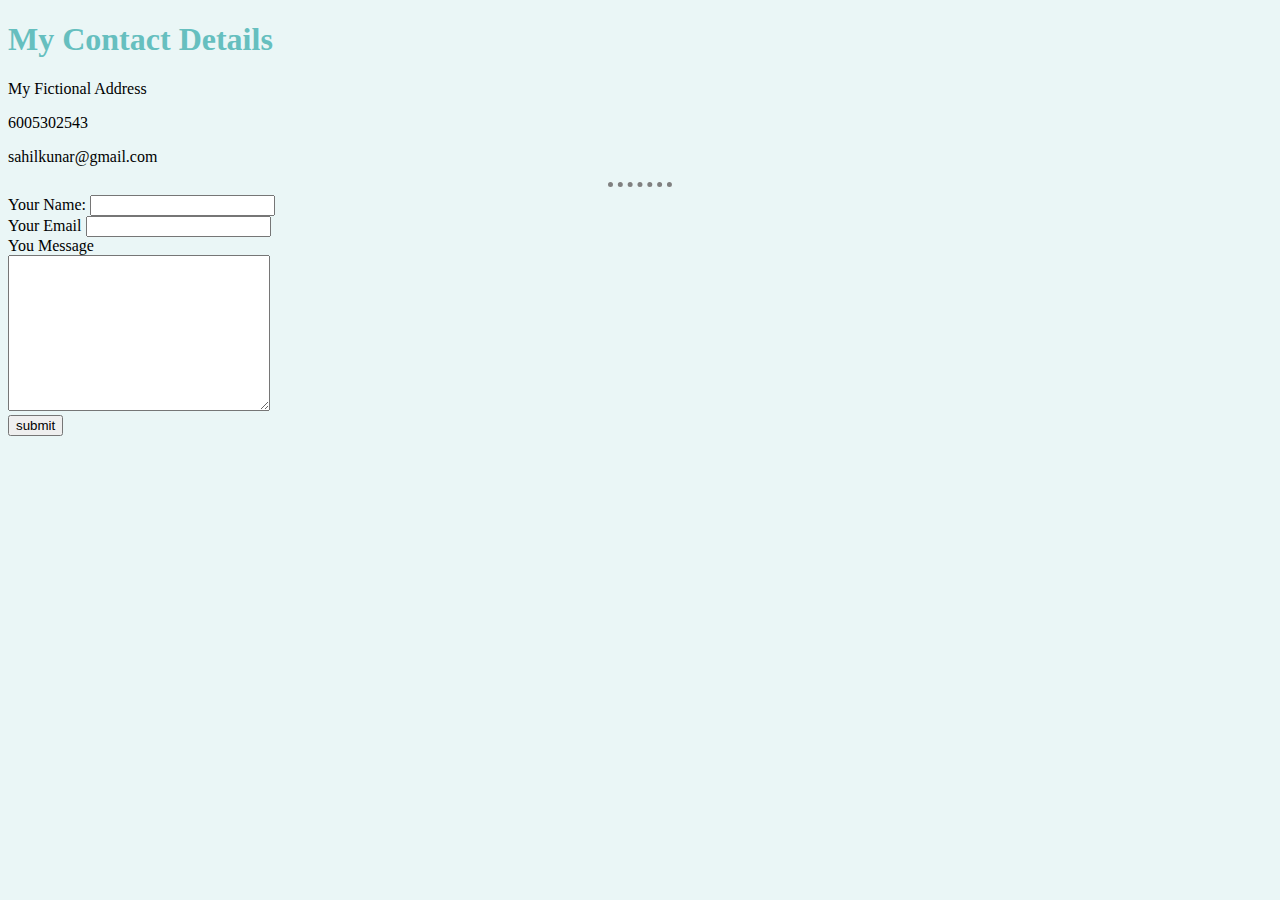
<file: contact.html>
<!DOCTYPE html>
<html lang="en">
<head>
    <meta charset="UTF-8">
    <meta http-equiv="X-UA-Compatible" content="IE=edge">
    <meta name="viewport" content="width=device-width, initial-scale=1.0">
    <title>Contact Me</title>
    <link rel="stylesheet" href="style.css" />

</head>
<body>
    <h1>My Contact Details</h1>
    <p>My Fictional Address</p>
    <p>6005302543</p>
    <p>sahilkunar@gmail.com</p>
    <hr>
    <form action="mailto:sahilgorka123@gmail.com" enctype="text/plain">
        <label for="" name="yourname">Your Name:</label>
        <input type="text" ><br>
        <label for="" name="youremail">Your Email</label>
        <input type="Email"><br>
        <label for="">You Message</label><br>
        <textarea name="" id="" cols="30" rows="10"></textarea><br>
        <input type="submit" value="submit">
        

        
    </form>
</html>
</file>
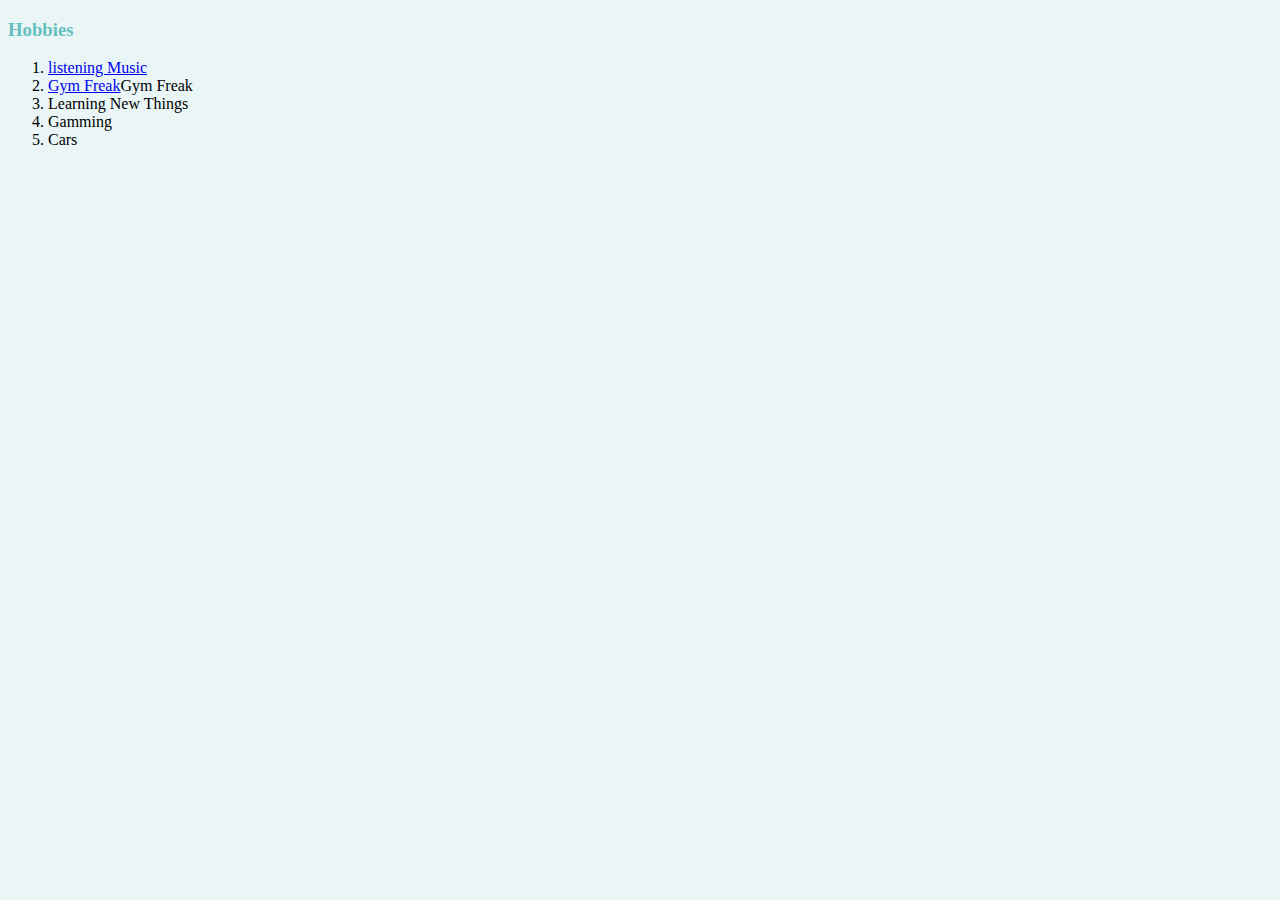
<file: hobbies.html>
<!DOCTYPE html>
<html lang="en">
<head>
    <meta charset="UTF-8">
    <meta http-equiv="X-UA-Compatible" content="IE=edge">
    <meta name="viewport" content="width=device-width, initial-scale=1.0">
    <title>Document</title>
    <link rel="stylesheet" href="style.css" />

</head>
<body>
    <h3>Hobbies</h3>
    <ol>
        <li><a href="https://www.youtube.com/watch?v=16DOqcbWN_M">listening Music</a></li>
        <li><a href="https://www.youtube.com/watch?v=X_9VoqR5ojM">Gym Freak</a>Gym Freak</li>
        <li>Learning New Things</li>
        <li>Gamming</li>
        <li>Cars</li>
    </ol>
</body>
</html>
</file>
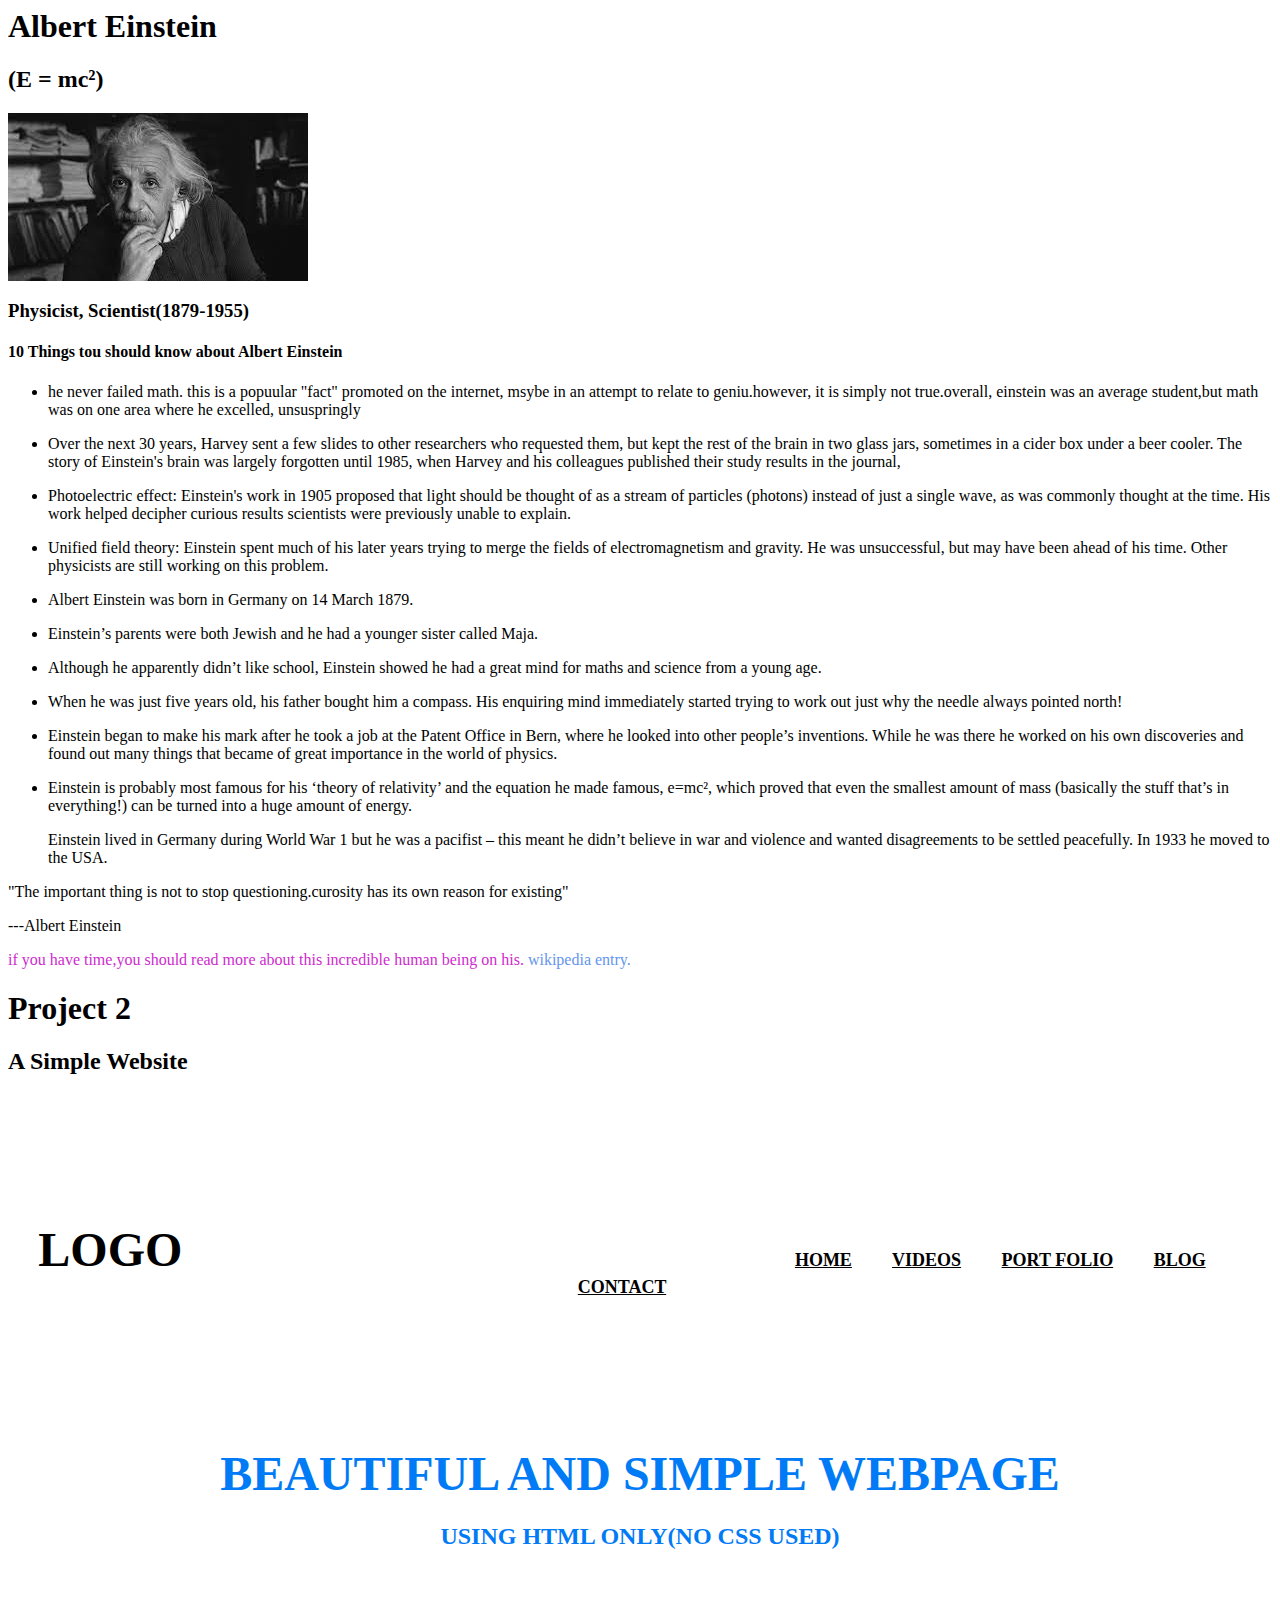
<file: projects.html>
<body class="container">
        <h1 id="heading">Albert Einstein</h1>
        <h2 id="formula">(E = mc²)</h2>
        <div class="box">
            <img align="middle" src="albert.jpg" alt="Alternate text" />
        </div>
        <h3>Physicist, Scientist(1879-1955)</h3>
        <h4>10 Things tou should know about Albert Einstein</h4>
        <ul>
            <li>
                <P>he never failed math. this is a popuular "fact" promoted on the internet, msybe in an attempt to
                    relate to geniu.however, it is simply not true.overall, einstein was an average student,but math was
                    on one area where he excelled, unsuspringly </P>
            </li>
            <li>
                <P>Over the next 30 years, Harvey sent a few slides to other researchers who requested them, but kept
                    the rest of the brain in two glass jars, sometimes in a cider box under a beer cooler. The story of
                    Einstein's brain was largely forgotten until 1985, when Harvey and his colleagues published their
                    study results in the journal,</P>
            </li>
            <li>
                <P>Photoelectric effect: Einstein's work in 1905 proposed that light should be thought of as a stream of
                    particles (photons) instead of just a single wave, as was commonly thought at the time. His work
                    helped decipher curious results scientists were previously unable to explain. </P>
            </li>
            <li>
                <P>Unified field theory: Einstein spent much of his later years trying to merge the fields of
                    electromagnetism and gravity. He was unsuccessful, but may have been ahead of his time. Other
                    physicists are still working on this problem.</P>
            </li>
            <li>
                <P>Albert Einstein was born in Germany on 14 March 1879.</P>
            </li>
            <li>
                <p>Einstein’s parents were both Jewish and he had a younger sister called Maja.</p>
            </li>
            <li>
                <p>Although he apparently didn’t like school, Einstein showed he had a great mind for maths and science
                    from a young age.</p>
            </li>
            <li>
                <p>When he was just five years old, his father bought him a compass. His enquiring mind immediately
                    started trying to work out just why the needle always pointed north!</p>
            </li>
            <li>
                <P>Einstein began to make his mark after he took a job at the Patent Office in Bern, where he looked
                    into other people’s inventions. While he was there he worked on his own discoveries and found out
                    many things that became of great importance in the world of physics.</P>
            </li>
            <li>
                <p>Einstein is probably most famous for his ‘theory of relativity’ and the equation he made famous,
                    e=mc², which proved that even the smallest amount of mass (basically the stuff that’s in
                    everything!) can be turned into a huge amount of energy.</p>
            </li>
        </ul>

        <ul>
            <p>Einstein lived in Germany during World War 1 but he was a pacifist – this meant he didn’t believe in war
                and violence and wanted disagreements to be settled peacefully. In 1933 he moved to the USA.</p>
        </ul>
        <div class="a">
            <p>"The important thing is not to stop questioning.curosity has its own reason for existing"</p>
        </div>
        <div class="p">
            <p> ---Albert Einstein</p>
        </div>
        <div class="c">
            <p><span style="color: rgb(206, 43, 206);">if you have time,you should read more about this incredible human
                    being on his.</span> <span style="color: cornflowerblue;"> wikipedia entry.</span></p>
            </li>
            </ </body>

            <h1>Project 2</h1>
            <h2 style="color: black;">A Simple Website</h2>

            <br><br><br><br><br>
            <!DOCTYPE html>
<html lang="en">
<head>
    <meta charset="UTF-8">
    <meta http-equiv="X-UA-Compatible" content="IE=edge">
    <meta name="viewport" content="width=device-width, initial-scale=1.0">
    <title>beautiful  and simple website using html</title>
</head>
<body background="" size="1920×1080"link="#000" alink="#017bf5" vlink="#000">
    <br />
<h3 align="center">
    <font face="lato" size="9">LOGO</font>
    &nbsp;   &nbsp;  &nbsp;  &nbsp;  &nbsp;  &nbsp;  &nbsp;  &nbsp;  &nbsp;  &nbsp;  &nbsp;  &nbsp;  &nbsp;  &nbsp;  &nbsp;  &nbsp;  &nbsp;  &nbsp;  &nbsp;  &nbsp;   &nbsp;  &nbsp;  &nbsp;  &nbsp;  &nbsp;  &nbsp;  &nbsp;  &nbsp;  &nbsp;  &nbsp;  &nbsp;  &nbsp;  &nbsp;  &nbsp;  &nbsp;  &nbsp;  &nbsp;  &nbsp;  &nbsp;   &nbsp;  &nbsp;  &nbsp;  &nbsp;  &nbsp;  &nbsp;  &nbsp;  &nbsp;  &nbsp;  &nbsp;  &nbsp;  &nbsp;  &nbsp;  &nbsp;  &nbsp;  &nbsp;  &nbsp;  &nbsp;  &nbsp;   &nbsp;  &nbsp;  &nbsp;  &nbsp;  &nbsp;  &nbsp;  &nbsp;  
    <!-- HERE &nbsp;AD SPACES -->
    <font face="cinzel" size="4">
        <a href="#">HOME</a> &nbsp;  &nbsp;  &nbsp;  &nbsp;  
        
        <a href="#">VIDEOS</a> &nbsp;  &nbsp;  &nbsp;  &nbsp;  
        <a href="#">PORT FOLIO</a> &nbsp;  &nbsp;  &nbsp;  &nbsp;  
        <a href="#">BLOG</a> &nbsp;  &nbsp;  &nbsp;  &nbsp;  
        <a href="#">CONTACT</a> &nbsp;  &nbsp;  &nbsp;  &nbsp;  
    </font>
</h3>
<br /> <br /> <br /> <br /> <br /> <br />
<h1 align="center">
    <font face="lato" color="017bf5" size="7">BEAUTIFUL AND SIMPLE WEBPAGE</font>

</h1>
<h3 align="center">
    <font face="lato" color="017bf5" size="5">
        USING HTML ONLY(NO CSS USED)
    </font>

</h3>
<br />
<h3 align="center">
<a href="#">GET STARTED</a>&nbsp;  &nbsp;  
<a href="#">
    <font face="lato" color="#fff">subscribe us</font>
</a>
</h3> 
<br><br><br><br><br>
</body>
</html>
<br><br><br><br><br><br><br><br><br><br>
<br><br><br><br><br><br><br><br><br><br><br><br><br><br><br><br><br><br><br><br><br><br><br><br><br><br><br><br><br><br><br><br><br><br><br><br><br><br><br><br><br><br><br><br><br><br><br><br><br><br>


</html>
</body>
</file>
<file: style.css>
img {
    border-radius: 50%;
  }
body{
  background-color:#EAF6F6;
  padding: 0%;
}
hr{
  border-style: none;
  border-top-style: dotted;
  border-color: grey;
  border-width: 5px;
  width: 5%;

}
h1,h3{
 color:#66BFBf;
}
.navbar {
  width: 100%;
  height: 40px;
  background-color:#EAF6F6;
  box-shadow: 0.2rem 0.2rem 0.5rem #555;
  position: absolute;
  z-index: 300;
  display: block;
  text-decoration: black;
  padding: 2px 0px;
  margin: 0px;
  text-align: center;
  display: inline-block;
  font-size: 20px;
  text-decoration: black;

  
}
</file>
